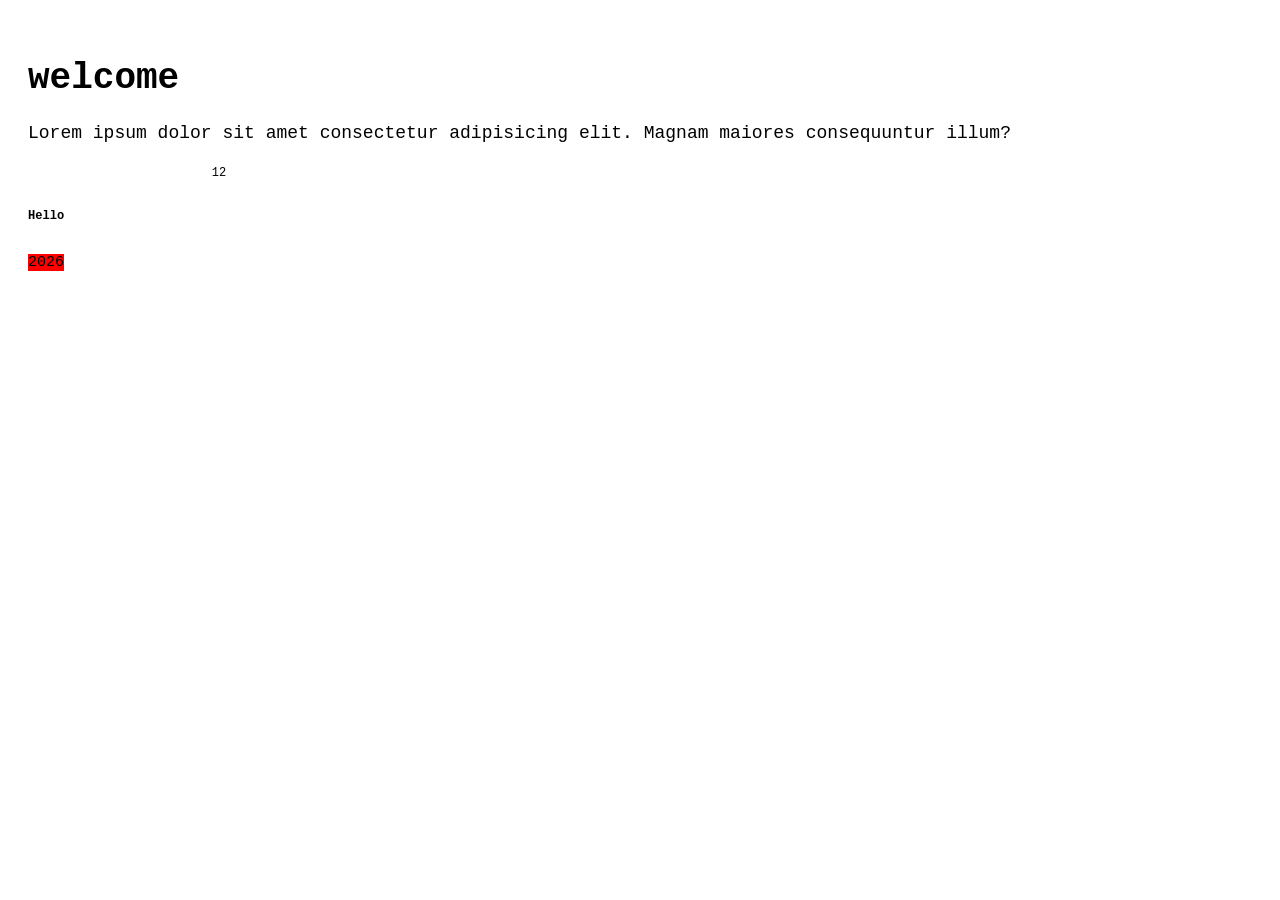
<file: index.html>
<!DOCTYPE html>
<html lang="en">
<head>
    <meta charset="UTF-8">
    <meta name="viewport" content="width=device-width, initial-scale=1.0">
    <title>Document</title>
    <link rel="stylesheet" href="style.css">
</head>
<body>
    <h1>welcome</h1>
    <p>Lorem ipsum dolor sit amet consectetur adipisicing elit. Magnam maiores consequuntur illum?</p>
    <input type="text">

    <span>12</span>

    <div>
        
    </div>

    <h6>Hello</h6>

    <small>2026</small>
    <script src="app.js"></script>
</body>
</html>
</file>
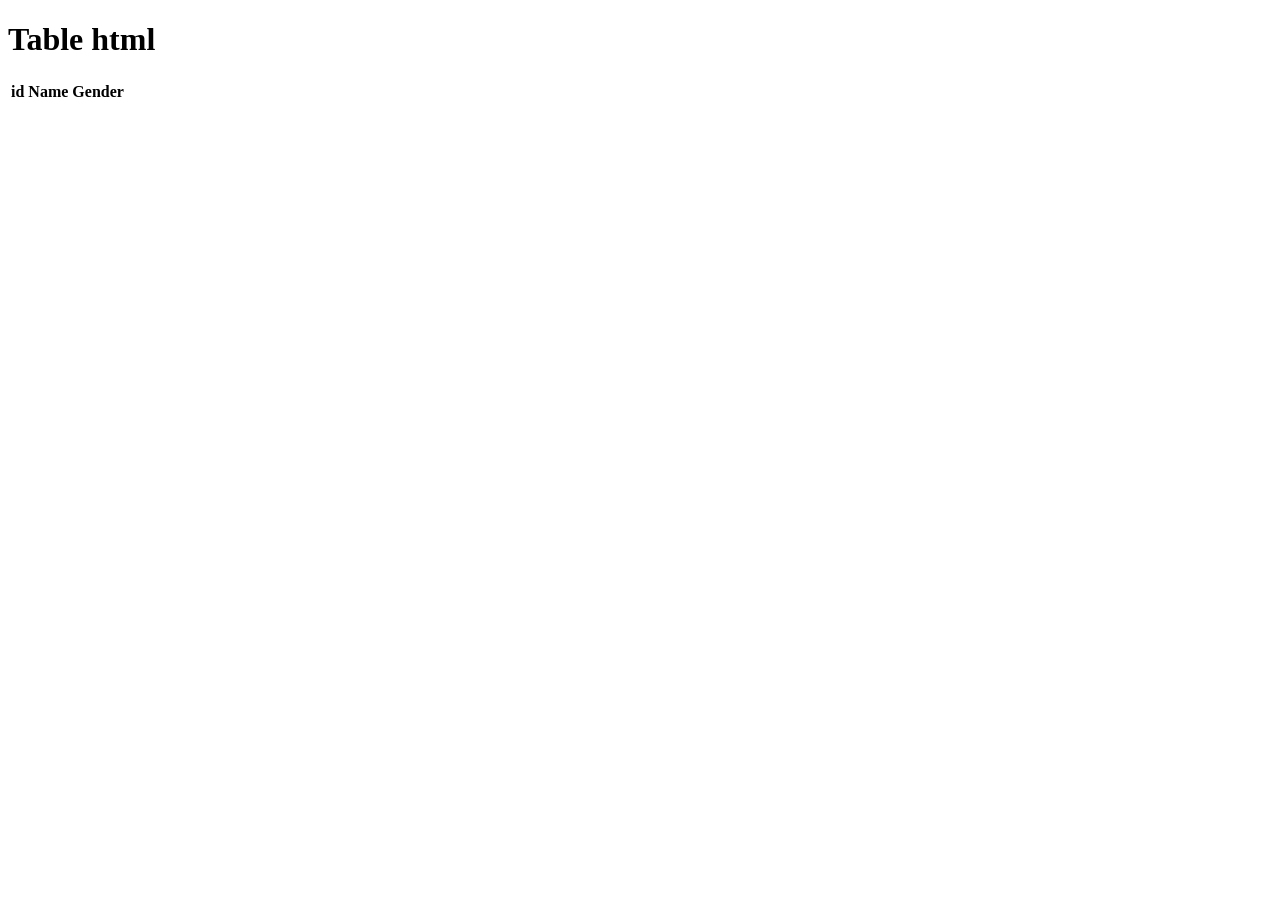
<file: table.html>
<!DOCTYPE html>
<html lang="en">
<head>
    <meta charset="UTF-8">
    <meta name="viewport" content="width=device-width, initial-scale=1.0">
    <title>Document</title>
</head>
<body>
    <h1>Table html</h1>
    <table>
        <thead>
            <tr>
                <th>id</th>
                <th>Name</th>
                <th>Gender</th>
                
            </tr>
        </thead>
    </table>
</body>
</html>
</file>
<file: style.css>
body{
    font-size: 18px;
    color : black
    ;background-color: white;
    font-family: 'Courier New', Courier, monospace;
    padding: 20px;
    

}
h1{
    margin-top: 30px;
}

span {
    font-size: 12px;
}

input {
    border: none;
}

small {
    background-color: red;
}
</file>
